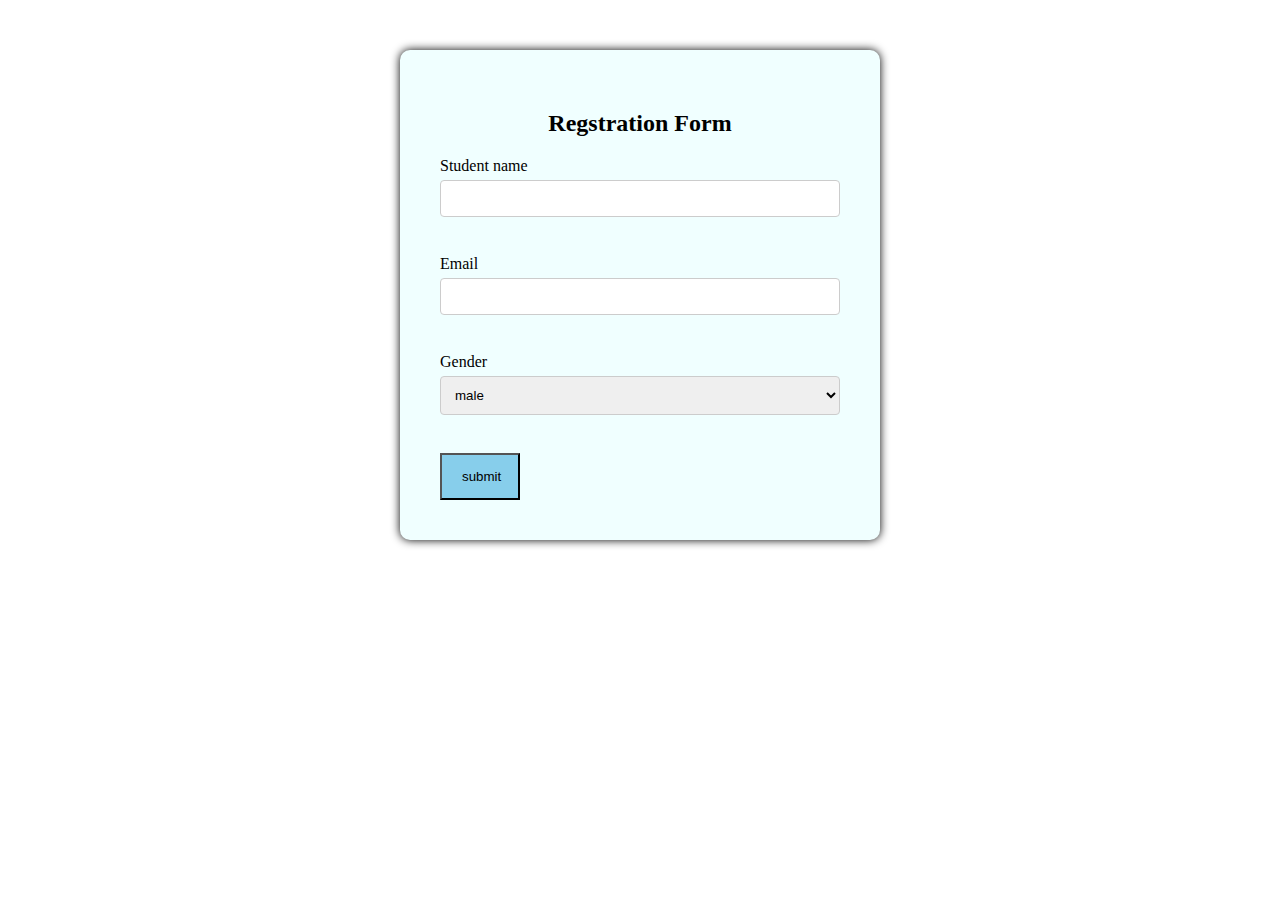
<file: da2/index.html>
<!DOCTYPE html>
<html lang="en">
<head>
    <meta charset="UTF-8">
    <meta name="viewport" content="width=device-width, initial-scale=1.0">
    <title>student registration form</title>
    <link rel="stylesheet" href="style.css">
</head>
<body>
   <div class="box">

<h2>Regstration Form</h2>
<label for="name">Student name</label>
<input type="text" name="" id=""><br><br>

<label for="email">Email</label>
<input type="email" name="" id=""><br><br>

<label for="gender">Gender</label>
<select id="gender" name="gender">
    <option value="male">male</option>
    <option value="female">female</option>
    <option value="other"> other</option>
    
</select><br><br>
<label for="submit"></label>
<input type="button" value="submit">
   </div>
    
    </body>
    </html>
</file>
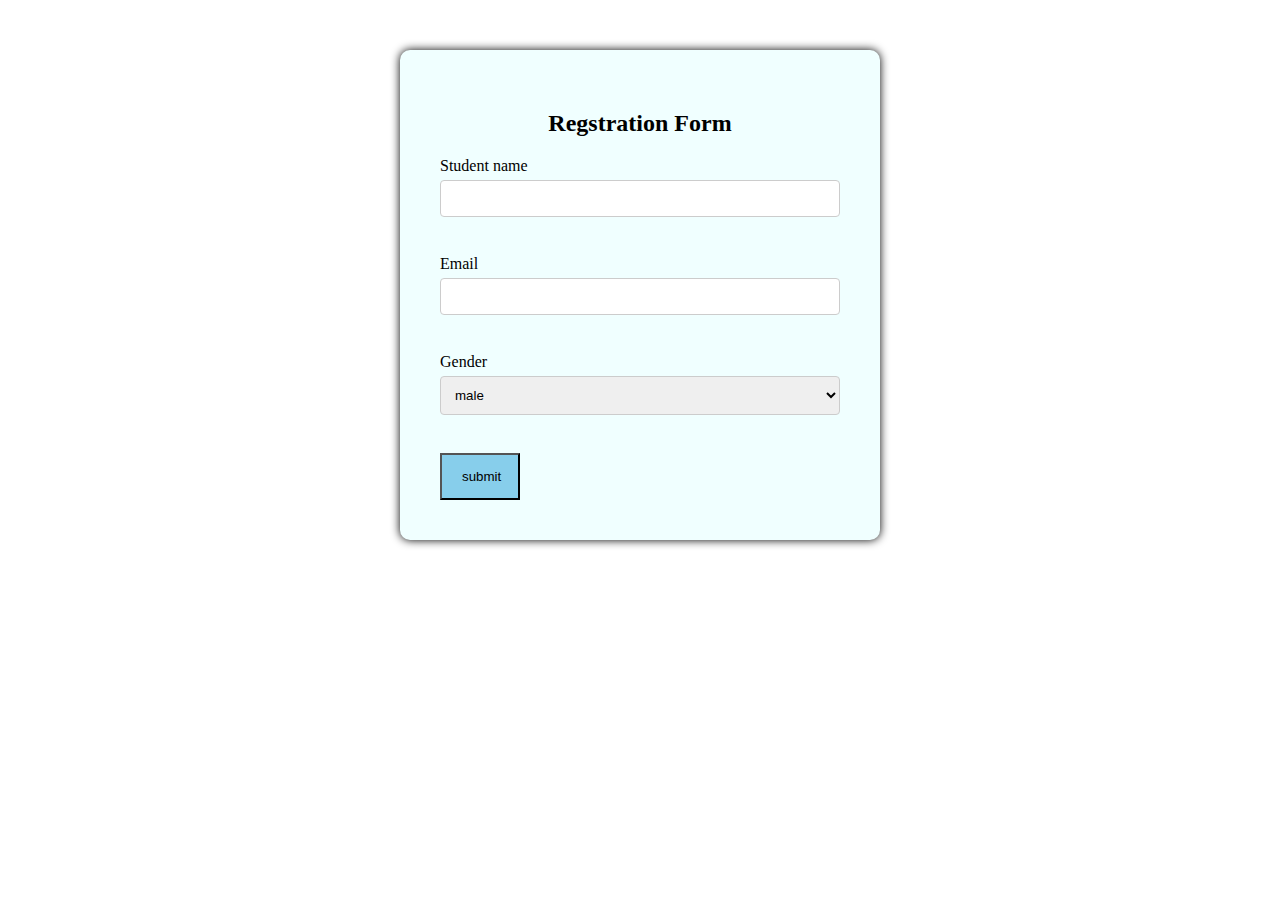
<file: p2/index.html>
<!DOCTYPE html>
<html lang="en">
<head>
    <meta charset="UTF-8">
    <meta name="viewport" content="width=device-width, initial-scale=1.0">
    <title>student registration form</title>
    <link rel="stylesheet" href="2.css">
</head>
<body>
   <div class="box">

<h2>Regstration Form</h2>
<label for="name">Student name</label>
<input type="text" name="" id=""><br><br>

<label for="email">Email</label>
<input type="email" name="" id=""><br><br>

<label for="gender">Gender</label>
<select id="gender" name="gender">
    <option value="male">male</option>
    <option value="female">female</option>
    <option value="other"> other</option>
    
</select><br><br>
<label for="submit"></label>
<input type="button" value="submit">
   </div>
    
    </body>
    </html>
</file>
<file: da2/style.css>
.box{
    width: 400px;
    margin: 50px auto;
    padding: 40px;
    border-radius: 10px;
    box-shadow: 0 0 10px;
    background-color:azure;
}
h2{
    text-align: center;
    margin-bottom: 20px;
}
input[type="text"],
input[type="email"],

select{

    width: 100%;
    padding: 10px;
    margin: 5px 0 20px 0;
    border: 1px solid #ccc;
    border-radius: 4px;
     box-sizing: border-box;
}
body{
    background-color:white;
}
input[type="button"]{
    background-color:skyblue;
    width: 20%;
    padding: 14px 20px;
}
</file>
<file: p2/2.css>
.box{
    width: 400px;
    margin: 50px auto;
    padding: 40px;
    border-radius: 10px;
    box-shadow: 0 0 10px;
    background-color:azure;
}
h2{
    text-align: center;
    margin-bottom: 20px;
}
input[type="text"],
input[type="email"],

select{

    width: 100%;
    padding: 10px;
    margin: 5px 0 20px 0;
    border: 1px solid #ccc;
    border-radius: 4px;
     box-sizing: border-box;
}
body{
    background-color:white;
}
input[type="button"]{
    background-color:skyblue;
    width: 20%;
    padding: 14px 20px;
}
</file>
